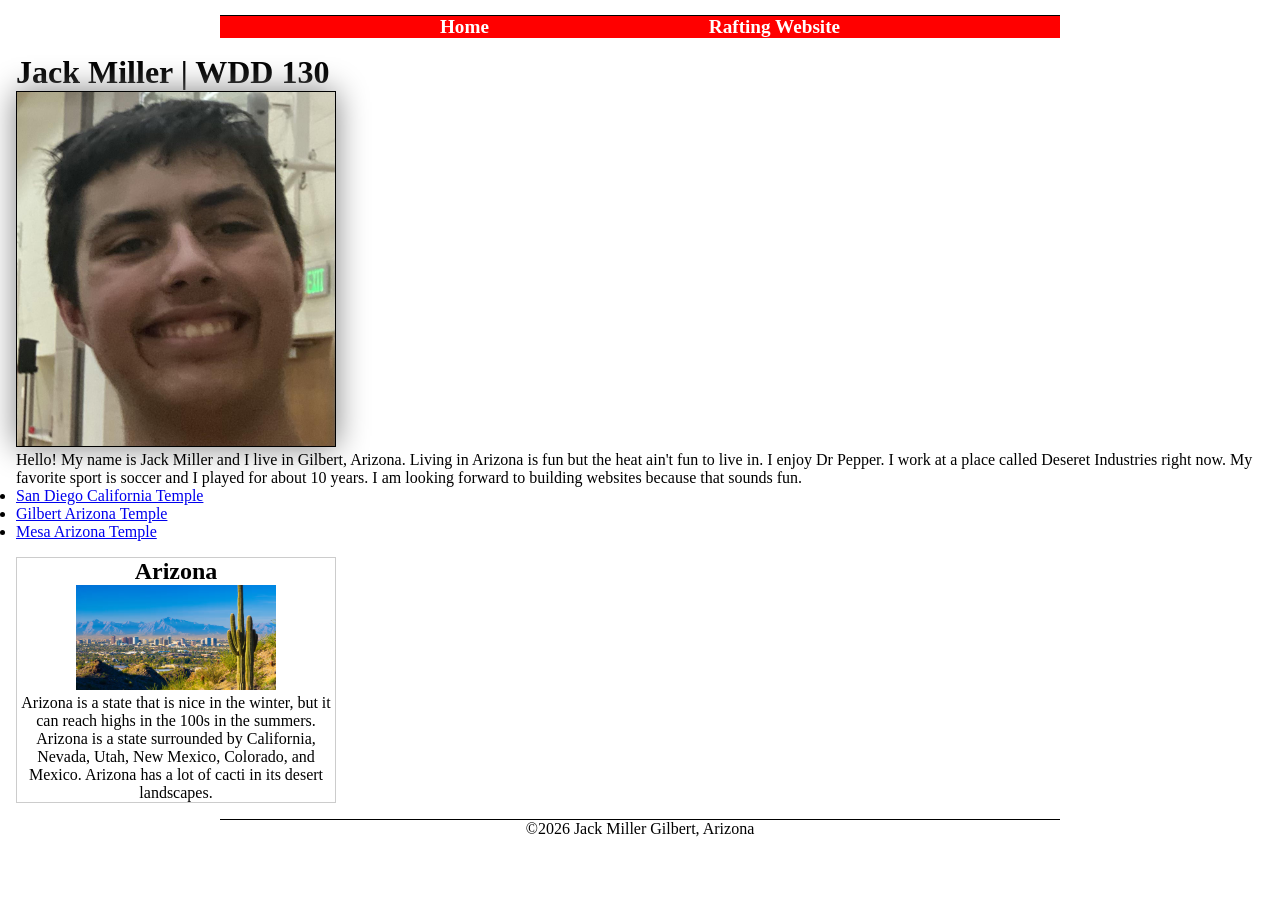
<file: index.html>
<!DOCTYPE html>
<html lang="en-US">

<head>
    <meta charset="utf-8">
    <meta name="viewport" content="width=device-width,initial-scale=1.0">
    <meta name="description"
      content="Jack Miller, Web Fundamentals, gaining knowledge about web design.">
    <meta name="author" content="Jack Miller">
    <link rel="stylesheet" href="styles/styles.css">
    <title>Jack Miller | WDD 130</title>
</head>

<body>
    <header>

        <nav>
            <a href="#">Home</a>
            <a href="wwr/">Rafting Website</a>
        </nav>
    </header>
    <main>
        <h1>Jack Miller | WDD 130</h1>
        <img src="images/profile.jpg" alt="Hello, my name is Jack Miller" width="125">
        <p>Hello! My name is Jack Miller and I live in Gilbert, Arizona. Living in Arizona is
            fun
            but
            the heat ain't fun to live in. I enjoy Dr Pepper. I work at a place called Deseret
            Industries right now. My favorite sport is soccer and I played for about 10 years. I
            am
            looking forward to building websites because that sounds fun.</p>
        <ul>
            <li><a href="//www.churchofjesuschrist.org/temples/details/san-diego-california-temple?lang=eng"
                  target="_blank" rel="noopener">San Diego California Temple</a></li>
            <li><a href="https://www.churchofjesuschrist.org/temples/details/gilbert-arizona-temple?lang=eng"
                  target="_blank" rel="noopener">Gilbert Arizona Temple</a></li>
            <li><a href="https://www.churchofjesuschrist.org/temples/details/mesa-arizona-temple?lang=eng"
                  target="_blank" rel="noopener">Mesa Arizona Temple</a></li>
        </ul>
    </main>
    <aside>
        <h2>Arizona</h2>
        <img src=" images/arizona.png" alt="Gilbert, Arizona">
        <p>Arizona is a state that is nice in the winter, but it can reach highs in the
            100s in the
            summers. Arizona is a state surrounded by California, Nevada, Utah, New
            Mexico,
            Colorado, and Mexico. Arizona has a lot of cacti in its desert landscapes.
        </p>
    </aside>
    <footer>
        <p>©2026 Jack Miller Gilbert, Arizona</p>
    </footer>
</body>

</html>
</file>
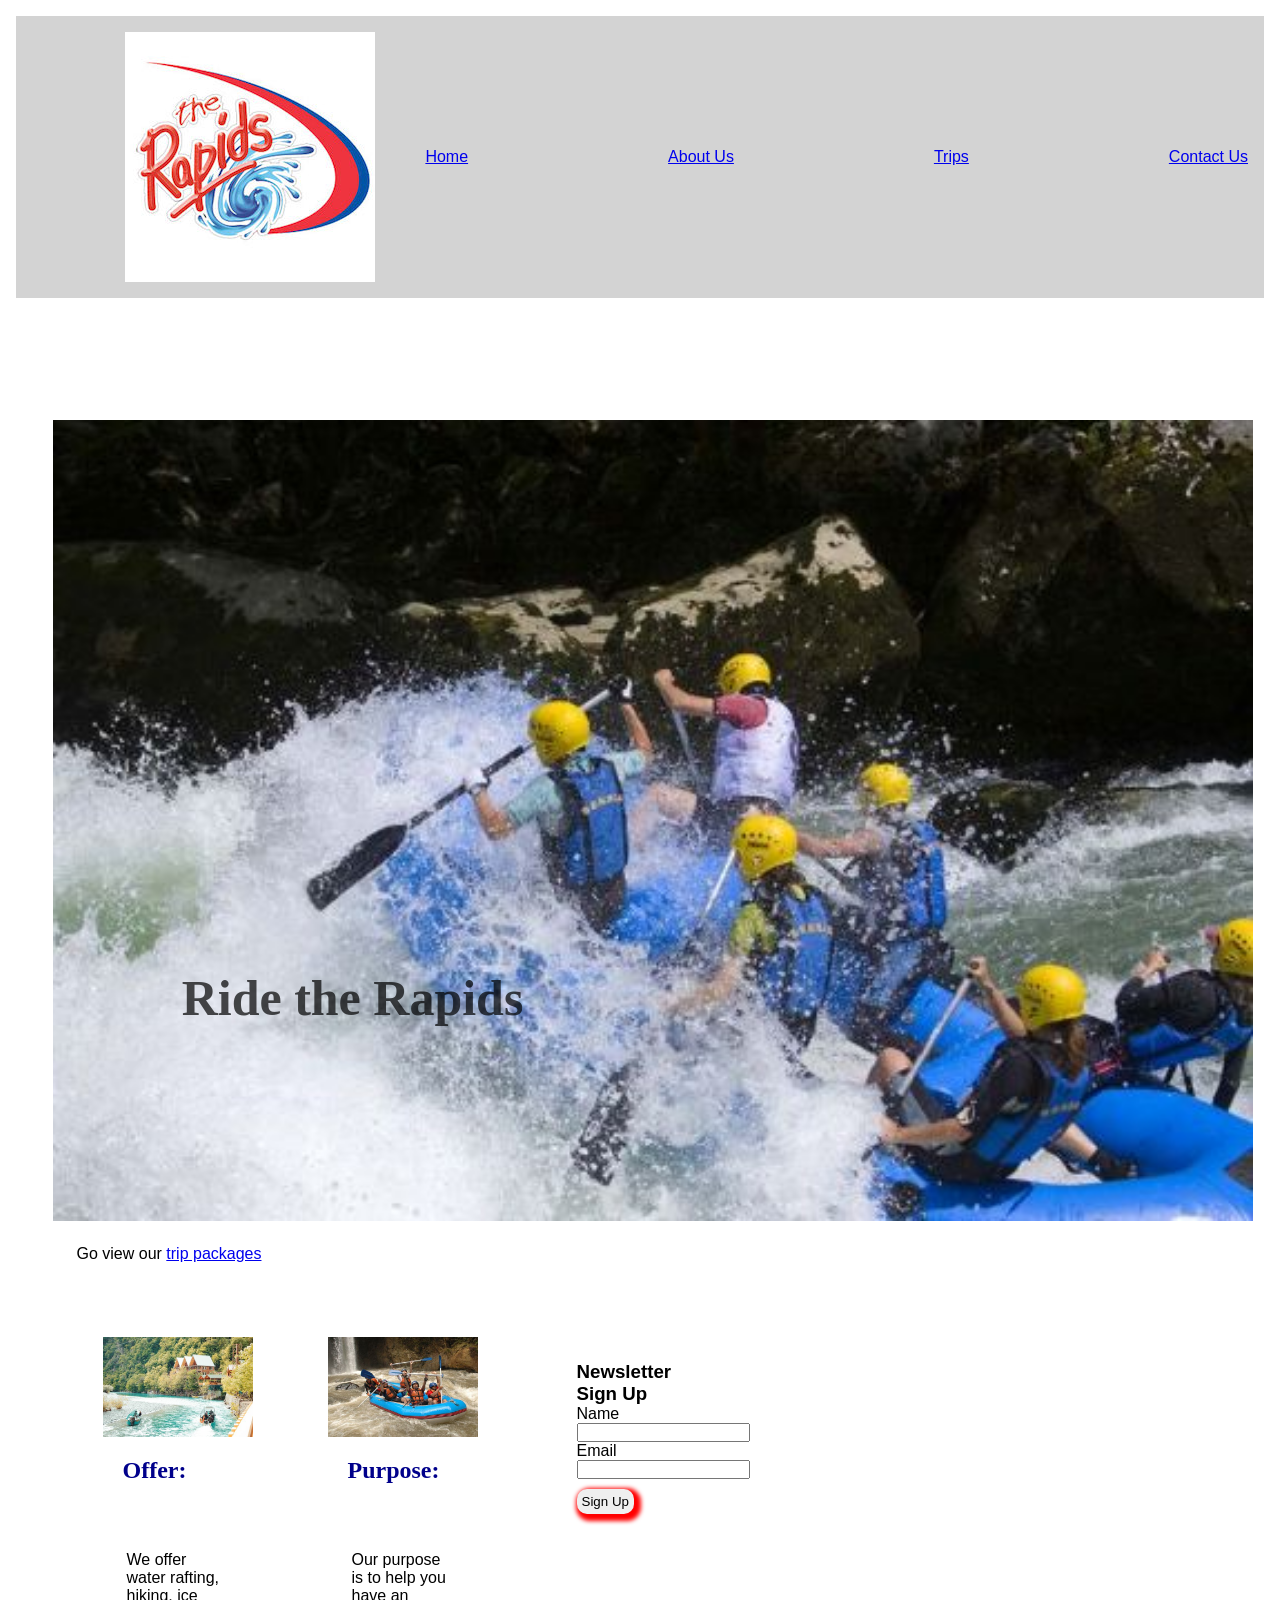
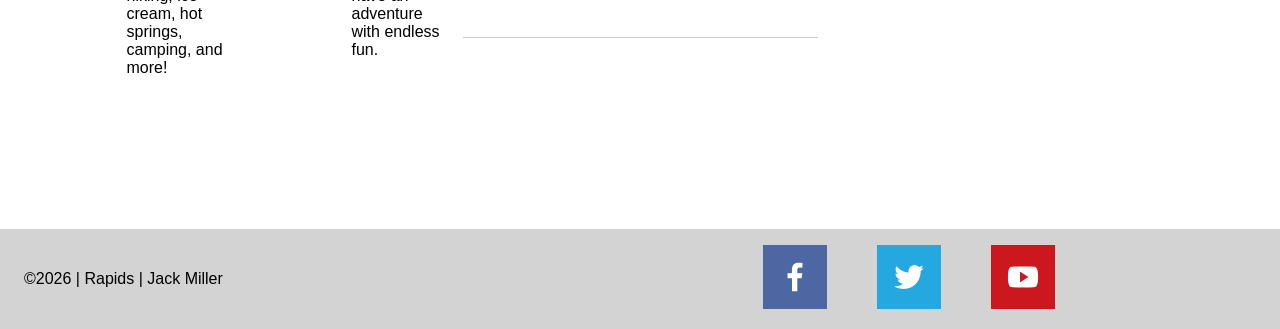
<file: wwr/index.html>
<!DOCTYPE html>
<html lang="en-US">

<head>
    <meta charset="utf-8">
    <meta name="viewport" content="width=device-width, initial-scale=1.0">
    <meta name="description"
      content="Rafting involves lots of water, rafting, and fun. You will be able to discover different levels of rapids.">
    <meta name="author" content="Jack Miller">
    <link rel="stylesheet" href="styles/rafting.css">
    <title>Index | White Rapids</title>
</head>

<body>
<header>
        <nav>
            <img src="images/z-therapidssplash.jpg" alt="the Rapids">
            <ul>
                <li><a href="index.html">Home</a></li>
                <li><a href="about.html">About Us</a></li>
                <li><a href="trips.html">Trips</a></li>
                <li><a href="contact.html">Contact Us</a></li>
            </ul>
        </nav>
    </header>

    <main>
        <div class="this">
            <img src="images/rafting.jpg" alt="rafting">
            <div class="ride">
                <h1>Ride the Rapids</h1>
            </div>
            <p>Go view our <a href="trips.html">trip packages</a></p>
        <div class="pictures">
        <div class="offering">
            <img src="images/offering.jpg" alt="offering">
            <h2>Offer:</h2>
            <p>We offer water rafting, hiking, ice cream, hot springs, camping, and more!</p>
        </div>
        <div class="purpose">
            <img src="images/purpose.jpg" alt="purpose">
            <h2>Purpose:</h2>
            <p>Our purpose is to help you have an adventure with endless fun.</p>
        </div>
        <div>
        <section>
            <h3>Newsletter Sign Up</h3>
        <form>
                <div class="Name">
                    <label for="Name">Name</label>
                    <input type="text" id="Name" name="Name">
                </div>
                <div class="Email">
                    <label for="Email">Email</label>
                    <input type="text" id="Email" name="Email">
                </div>
                <button class="Sign-Up">Sign Up</button>
        </form>
        </section>
        </div>
        </div>
        </div>
    </main>

    <footer>
        <p>©2026 | Rapids | Jack Miller</p>
        <nav class="socialmedia">
            <a href="https://facebook.com">
                <img src="images/facebook.jpg" alt="Facebook-Icon">
            </a>
            <a href="https://twitter.com">
                <img src="images/twitter.png" alt="Instagram-Icon">
            </a>
            <a href="https://youtube.com">
                <img src="images/youtube.png" alt="Youtube-Icon">
            </a>
        </nav>
    </footer>
</body>
</html>
</file>
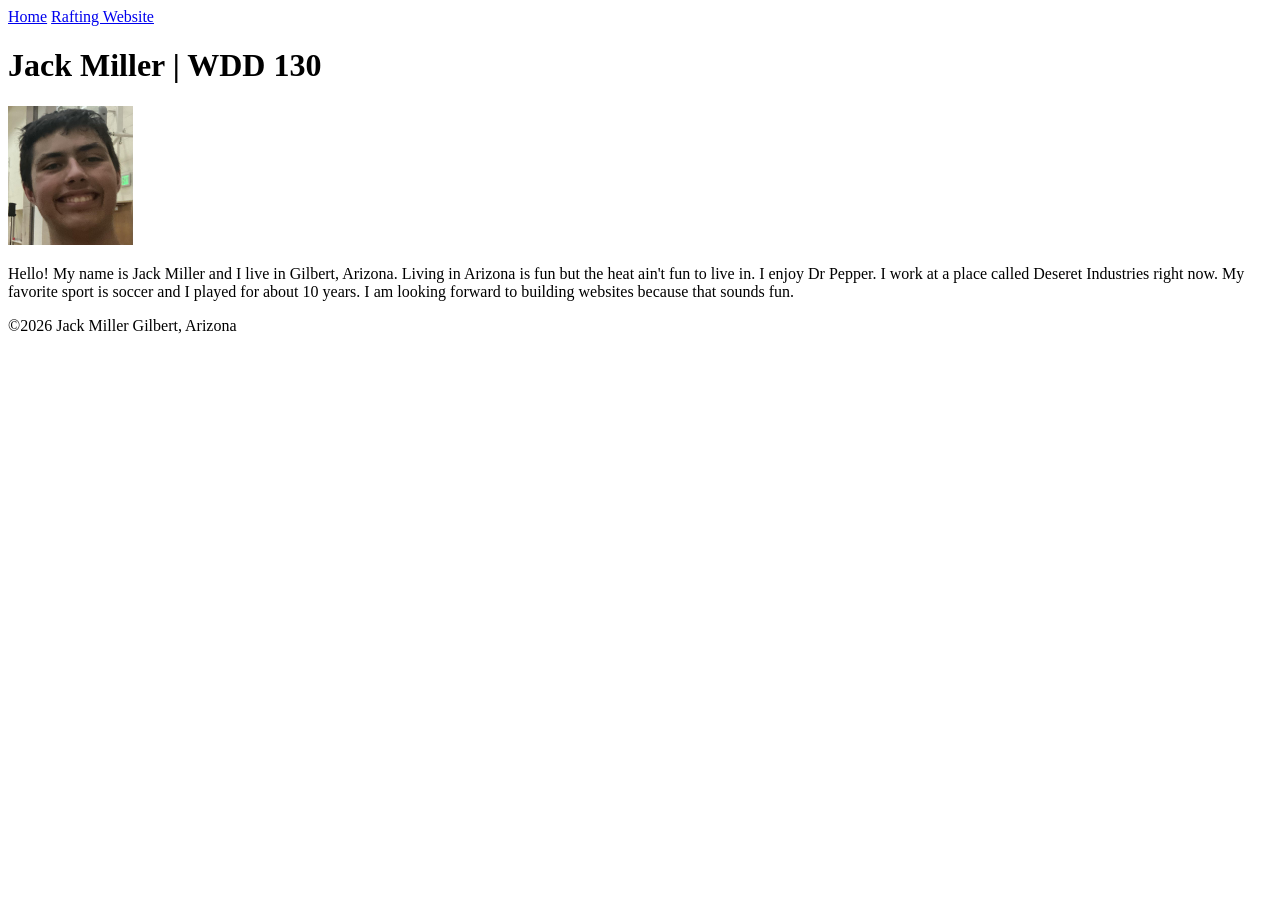
<file: index1.html>
<!DOCTYPE html>
<html lang="en-US">

<head>
    <meta charset="utf-8">
    <meta name="viewport" content="width=device-width,initial-scale=1.0">
    <link rel="sylesheet" href="styles/styles.css">
    <title>Jack Miller | WDD 130</title>
</head>

<body>
    <header>

        <nav>
            <a href=" #">Home</a>
            <a href="wwr/">Rafting Website</a>
        </nav>
    </header>
    <main>
        <h1>Jack Miller | WDD 130</h1>
        <img src="images/profile.jpg" alt="Hello, my name is Jack Miller" width="125">
        <p>Hello! My name is Jack Miller and I live in Gilbert, Arizona. Living in Arizona is
            fun
            but
            the heat ain't fun to live in. I enjoy Dr Pepper. I work at a place called Deseret
            Industries right now. My favorite sport is soccer and I played for about 10 years. I
            am
            looking forward to building websites because that sounds fun.</p>
    </main>
    <footer>
        <p>©2026 Jack Miller Gilbert, Arizona</p>
    </footer>
</body>

</html>
</file>
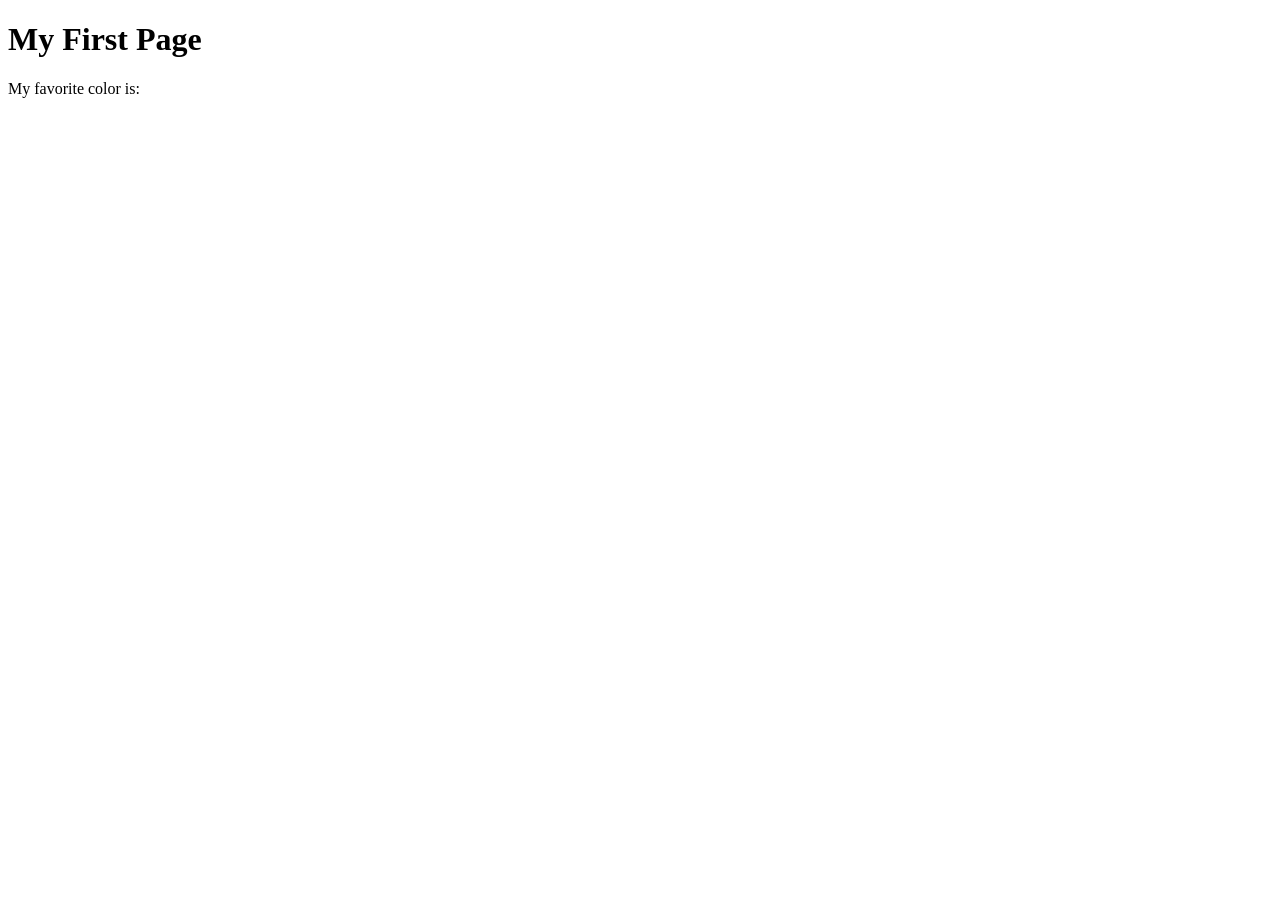
<file: week01/first-page.html>
<!DOCTYPE html>
<html lang="en">
<head>
    <meta charset="UTF-8">
    <meta name="viewport" content="width=device-width, initial-scale=1.0">
    <title>My First Page</title>
</head>
<body>
    <h1>My First Page</h1>
    <p>My favorite color is: </p>
</body>
</html>
</file>
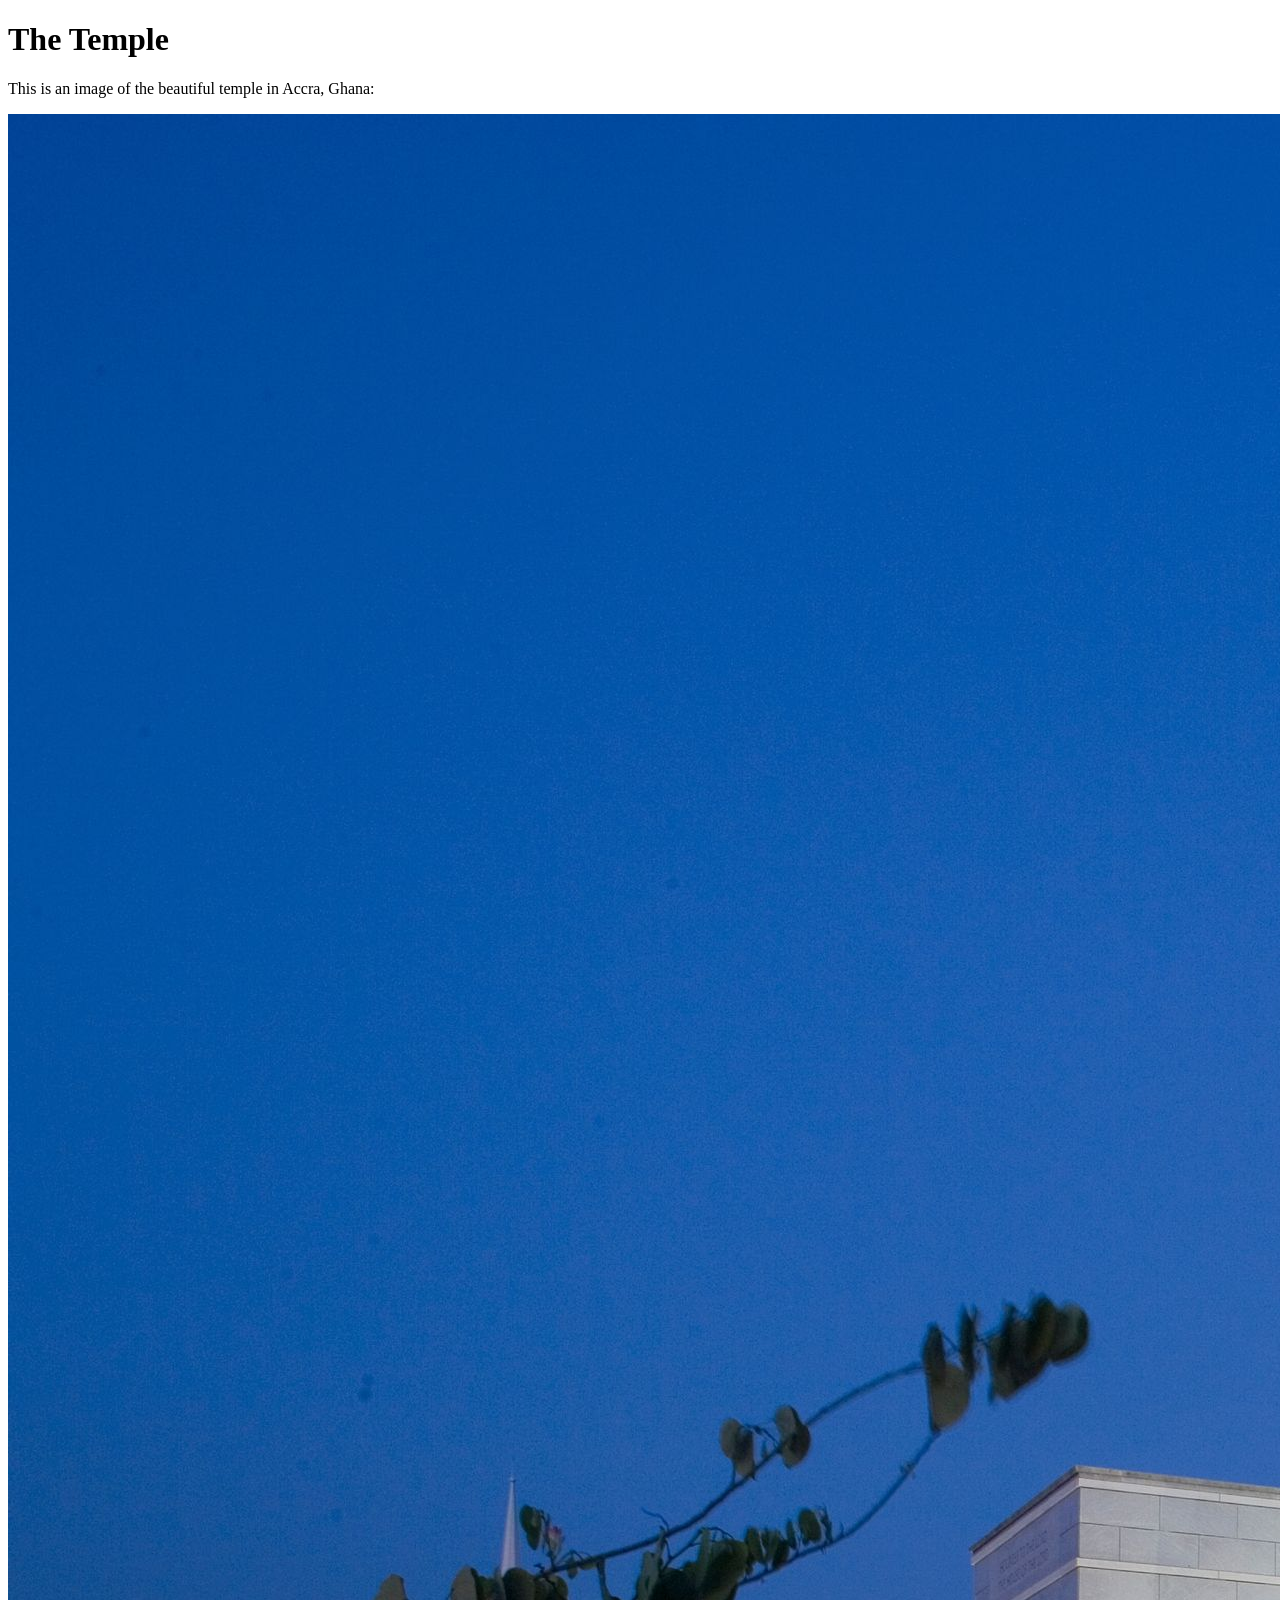
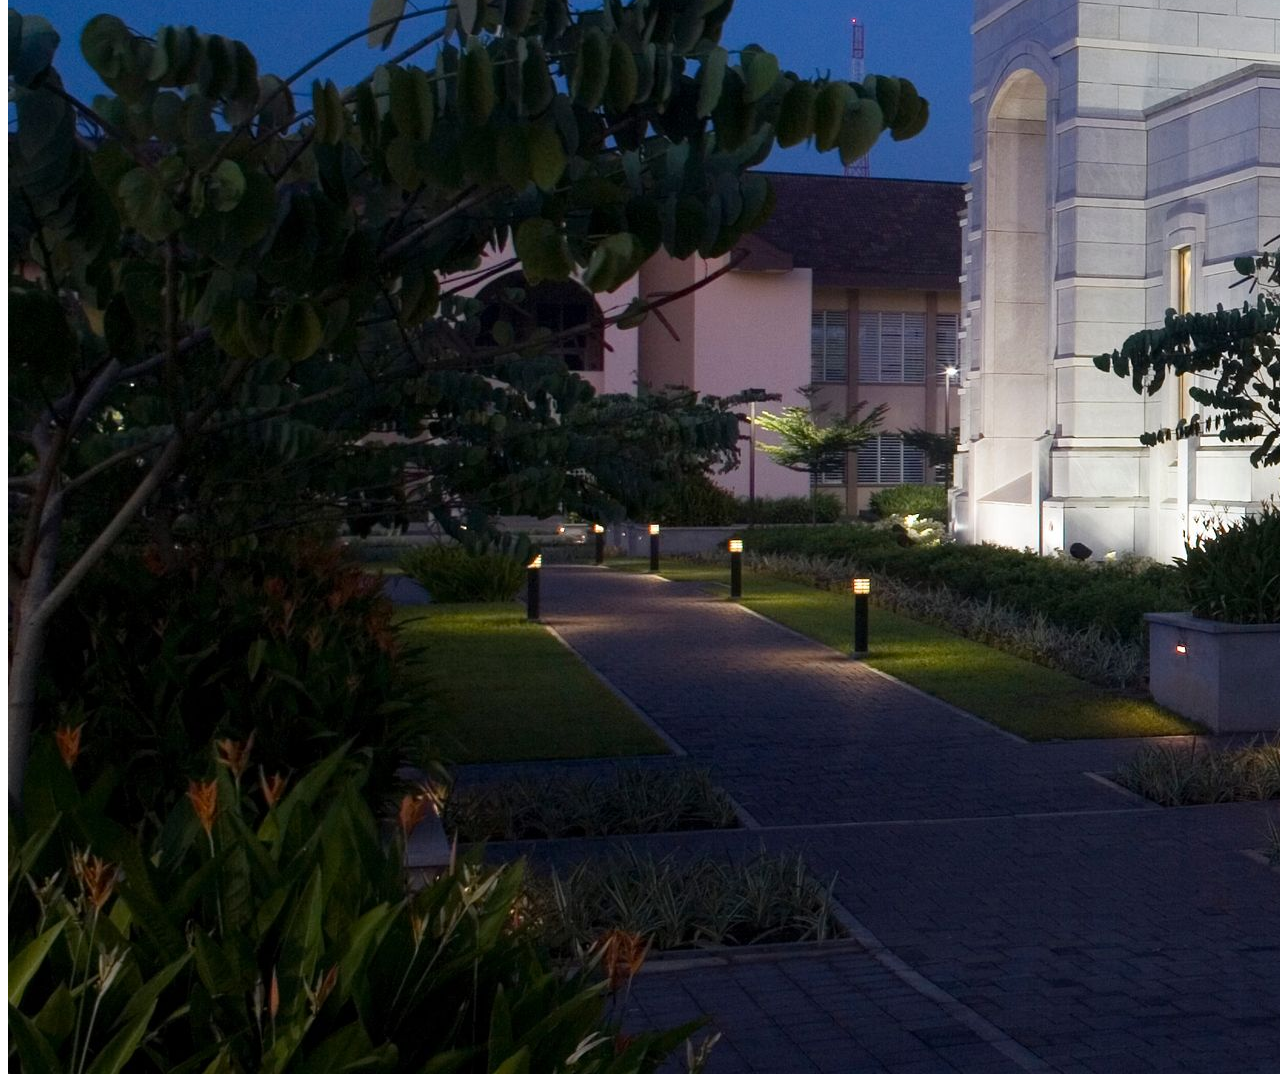
<file: week01/images.html>
<!DOCTYPE html>
<html lang="en">
<head>
    <meta charset="UTF-8">
    <meta name="viewport" content="width=device-width, initial-scale=1.0">
    <title>Temple Image</title>
</head>
<body>
    <h1>The Temple</h1>
    <p>This is an image of the beautiful temple in Accra, Ghana:</p>
    <img src="images/temple-large.jpeg" alt="The Accra Ghana Temple">
    
</body>
</html>
</file>
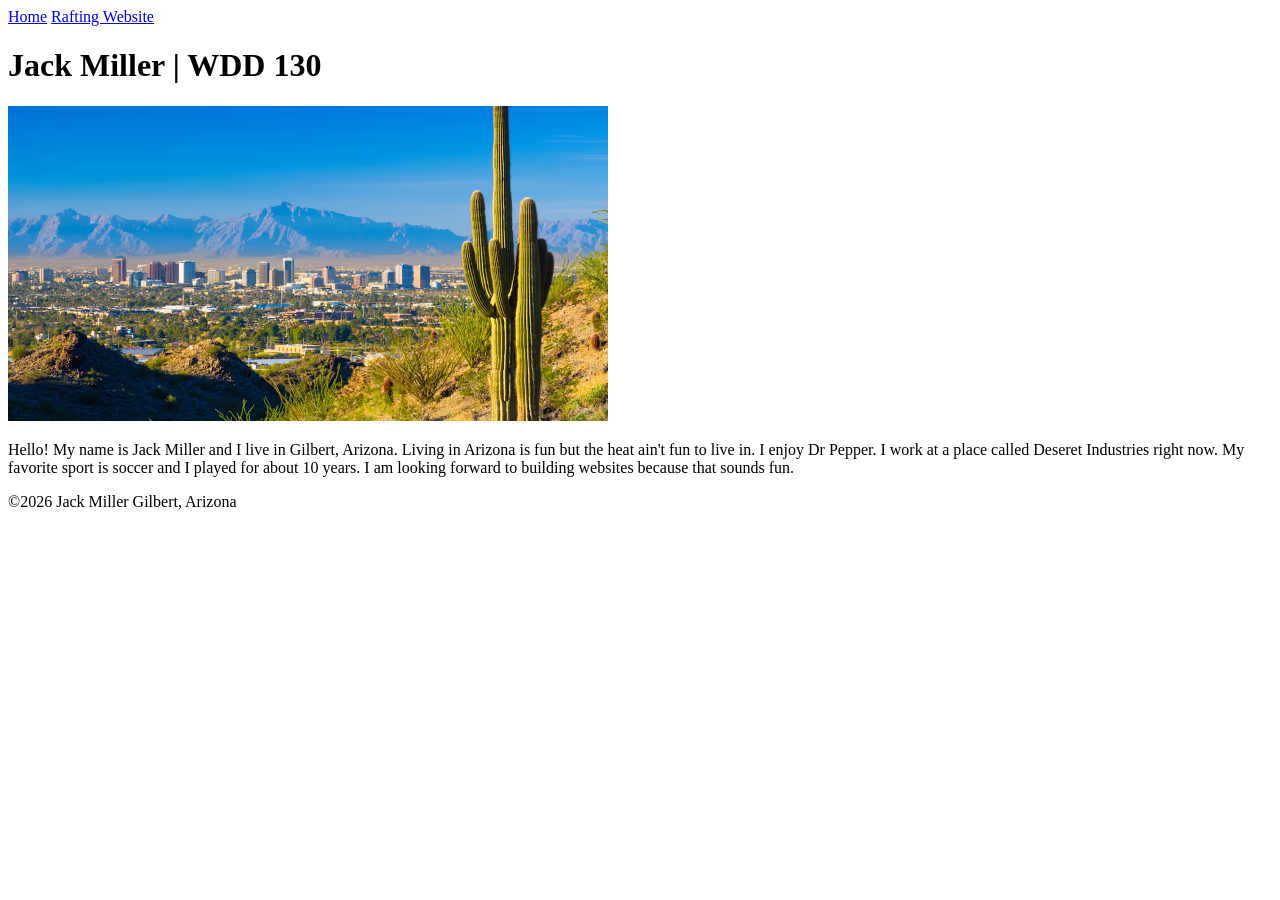
<file: week01/index1.html>
<!DOCTYPE html>
<html lang="en-US">

<head>
    <meta charset="utf-8">
    <meta name="viewport" content="width=device-width,initial-scale=1.0">
    <title>Jack Miller | WDD 130</title>
</head>

<body>
    <header>

        <nav>

        </nav><a href="#">Home</a>
        <a href="wwr/">Rafting Website</a>
        </nav>
    </header>
    <main>
        <h1>Jack Miller | WDD 130</h1>
        <img src="arizona.png" alt="Hello, my name is Jack Miller" width="600" legth="600">
        <p>Hello! My name is Jack Miller and I live in Gilbert, Arizona. Living in Arizona is
            fun
            but
            the heat ain't fun to live in. I enjoy Dr Pepper. I work at a place called Deseret
            Industries right now. My favorite sport is soccer and I played for about 10 years. I
            am
            looking forward to building websites because that sounds fun.</p>
    </main>
    <footer>
        <p>©2026 Jack Miller Gilbert, Arizona</p>
    </footer>
</body>

</html>
</file>
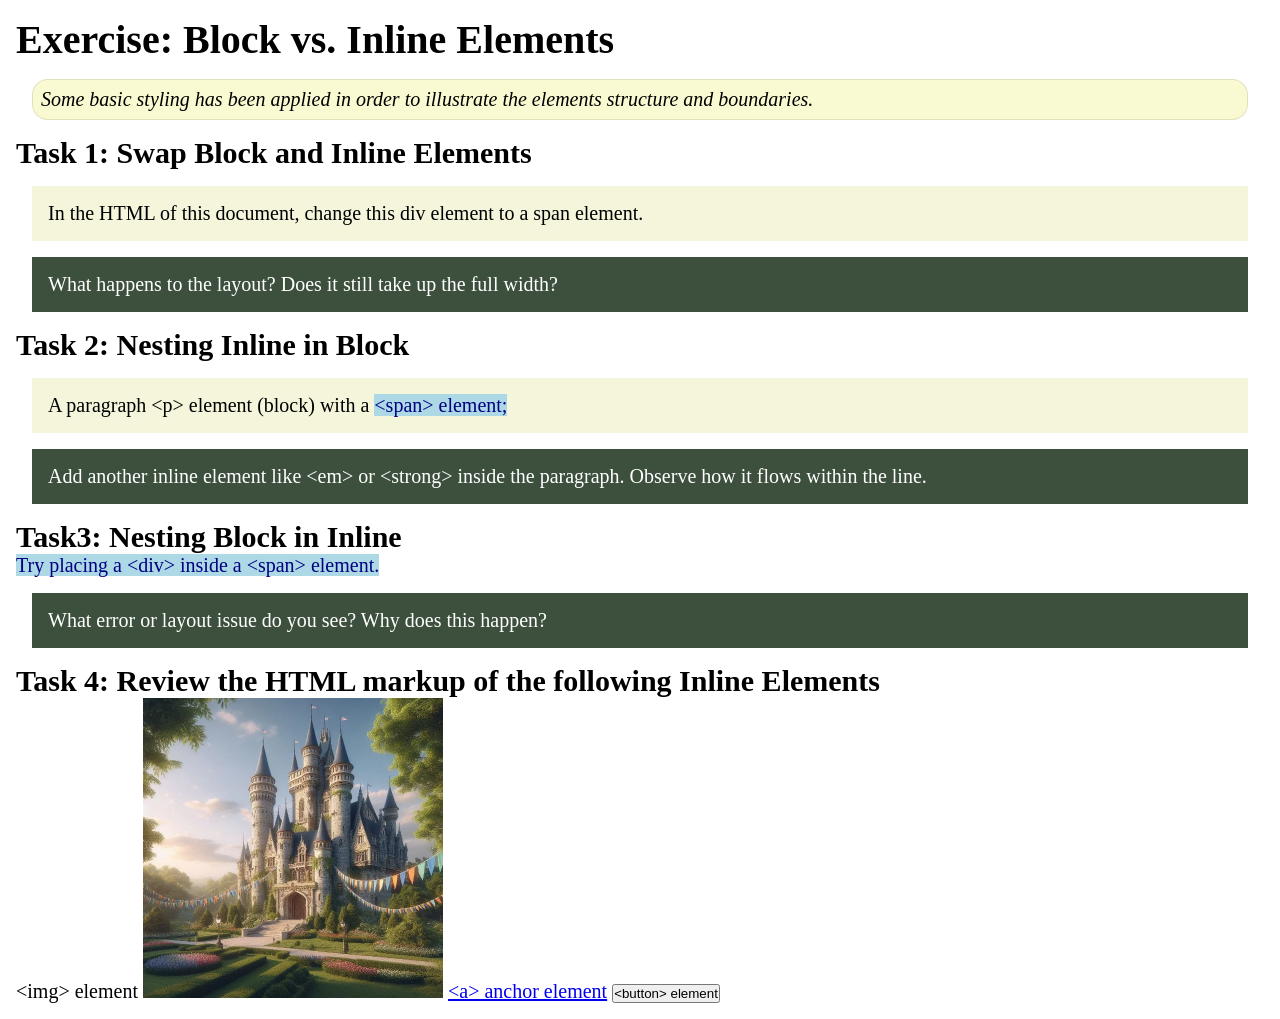
<file: week02/block-vs-inline.html>
<!DOCTYPE html>
<html lang="en">

<head>
    <meta charset="UTF-8">
    <meta name="viewport" content="width=device-width, initial-scale=1.0">
    <title>Exercise: Block vs. Inline Elements</title>
    <link rel="stylesheet" href="styles/block-vs-inline.css">
</head>

<body>
    <main>
        <h1>Exercise: Block vs. Inline Elements</h1>
        <p class="note">Some basic styling has been applied in order to illustrate the elements structure and
            boundaries.</p>

        <h2>Task 1: Swap Block and Inline Elements</h2>
        <div>In the HTML of this document, change this div element to a span element.</div>

        <p class="question">What happens to the layout? Does it still take up the full width?</p>

        <h2>Task 2: Nesting Inline in Block</h2>
        <p>A paragraph &lt;p&gt; element (block) with a <span>&lt;span&gt; element;</span></p>
        <p class="question">Add another inline element like &lt;em&gt; or &lt;strong&gt; inside the paragraph. Observe
            how it flows within the line.</p>

        <h2>Task3: Nesting Block in Inline</h2>
        <span>Try placing a &lt;div&gt; inside a &lt;span&gt; element.</span>
            <p class="question">What error or layout issue do you see? Why does this happen?</p>


            <h2>Task 4: Review the HTML markup of the following Inline Elements</h2>
        &lt;img&gt; element
        <img src="images/castle.webp" alt="placeholder image (images are inline)" width="300" height="300">
        <a href="https://churchofjesuschrist.org">&lt;a&gt; anchor element</a>
        <button type="button">&lt;button&gt; element</button>
    </main>
</body>

</html>
</file>
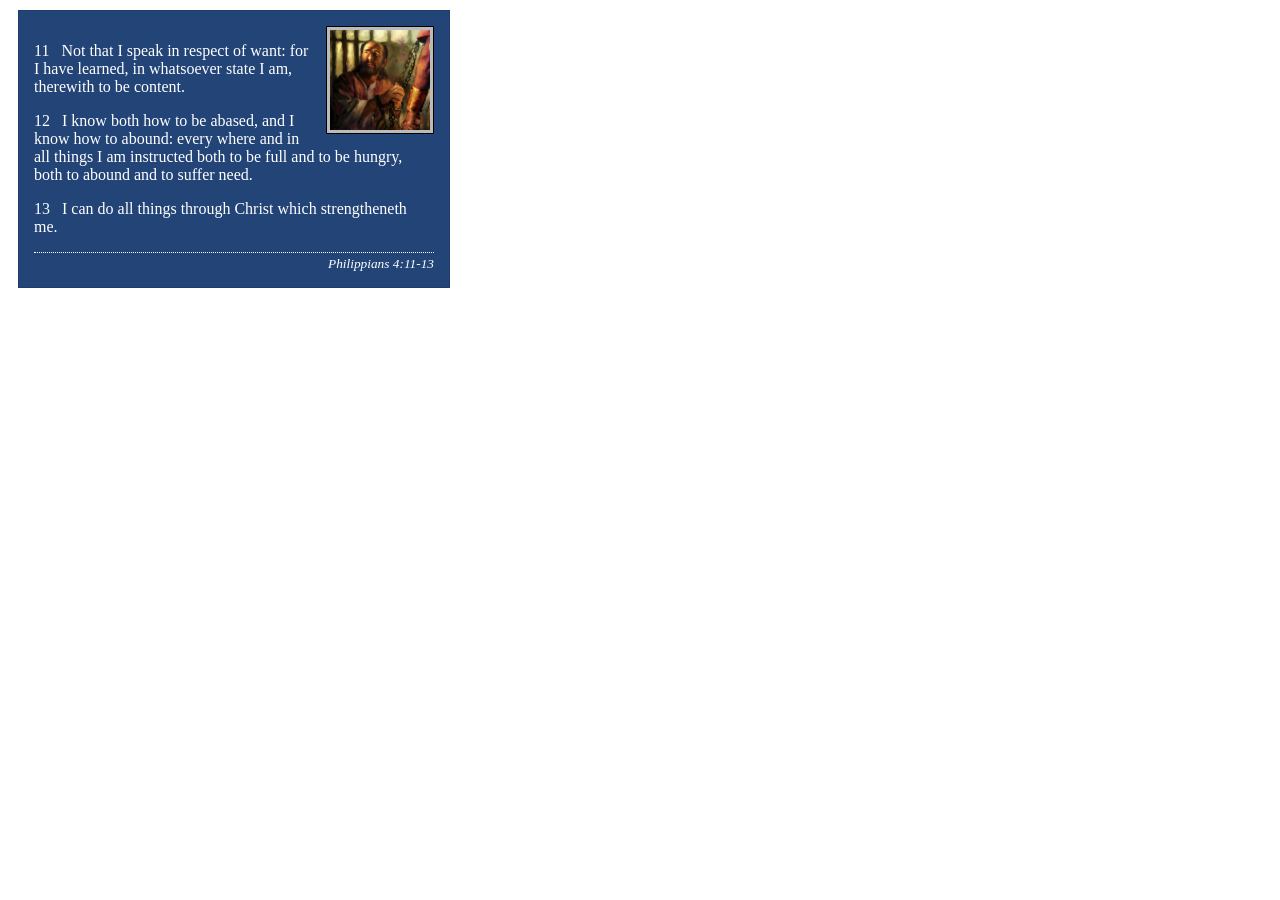
<file: week02/box-model-solution.html>
<!DOCTYPE html>
<html lang="en">
<head>
    <meta charset="UTF-8">
    <meta name="viewport" content="width=device-width, initial-scale=1.0">
    <title>Box Model Activity</title>
    <link rel="stylesheet" href="styles/box-model-solution.css">
</head>
<body>
    <main>
        <div class="callout">
            <img src="images/apostle-paul-imprisoned.webp" alt="Paul the Apostle - Imprisoned in Rome" width="200" height="200">
            <blockquote>
                <p>11 &nbsp; Not that I speak in respect of want: for I have learned, in whatsoever state I am, therewith to be content.</p>
                <p>12 &nbsp; I know both how to be abased, and I know how to abound: every where and in all things I am instructed both to be full and to be hungry, both to abound and to suffer need.</p>
                <p>13 &nbsp; I can do all things through Christ which strengtheneth me.</p>
            </blockquote>
            <cite>Philippians 4:11-13</cite>
        </div>
    </main>
</body>
</html>
</file>
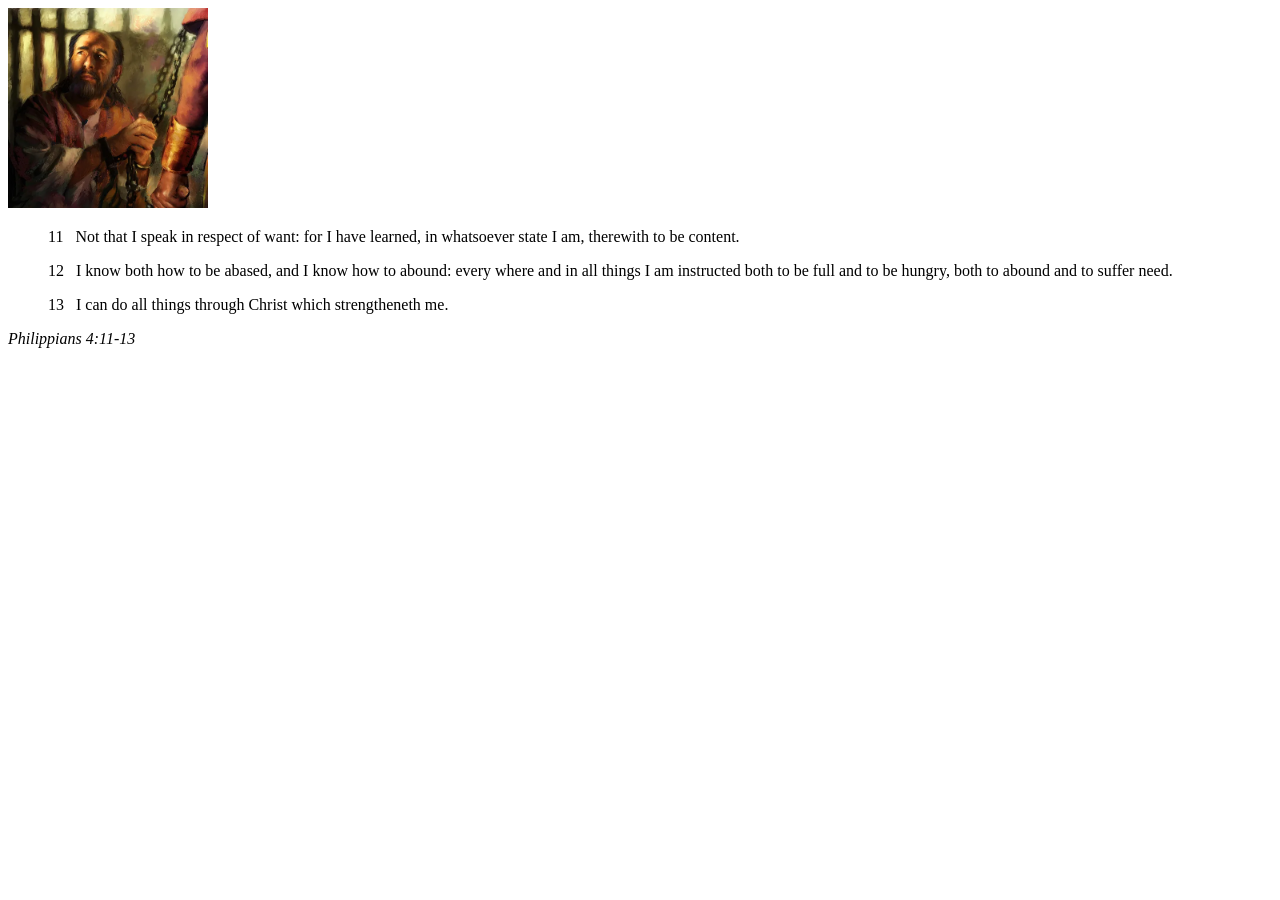
<file: week02/box-model.html>
<!DOCTYPE html>
<html lang="en">
<head>
    <meta charset="UTF-8">
    <meta name="viewport" content="width=device-width, initial-scale=1.0">
    <title>Box Model Activity</title>
</head>
<body>
    <main>
        <div class="callout">
            <img src="images/apostle-paul-imprisoned.webp" alt="Paul the Apostle - Imprisoned in Rome" width="200" height="200">
            <blockquote>
                <p>11 &nbsp; Not that I speak in respect of want: for I have learned, in whatsoever state I am, therewith to be content.</p>
                <p>12 &nbsp; I know both how to be abased, and I know how to abound: every where and in all things I am instructed both to be full and to be hungry, both to abound and to suffer need.</p>
                <p>13 &nbsp; I can do all things through Christ which strengtheneth me.</p>
            </blockquote>
            <cite>Philippians 4:11-13</cite>
        </div>
    </main>
</body>
</html>
</file>
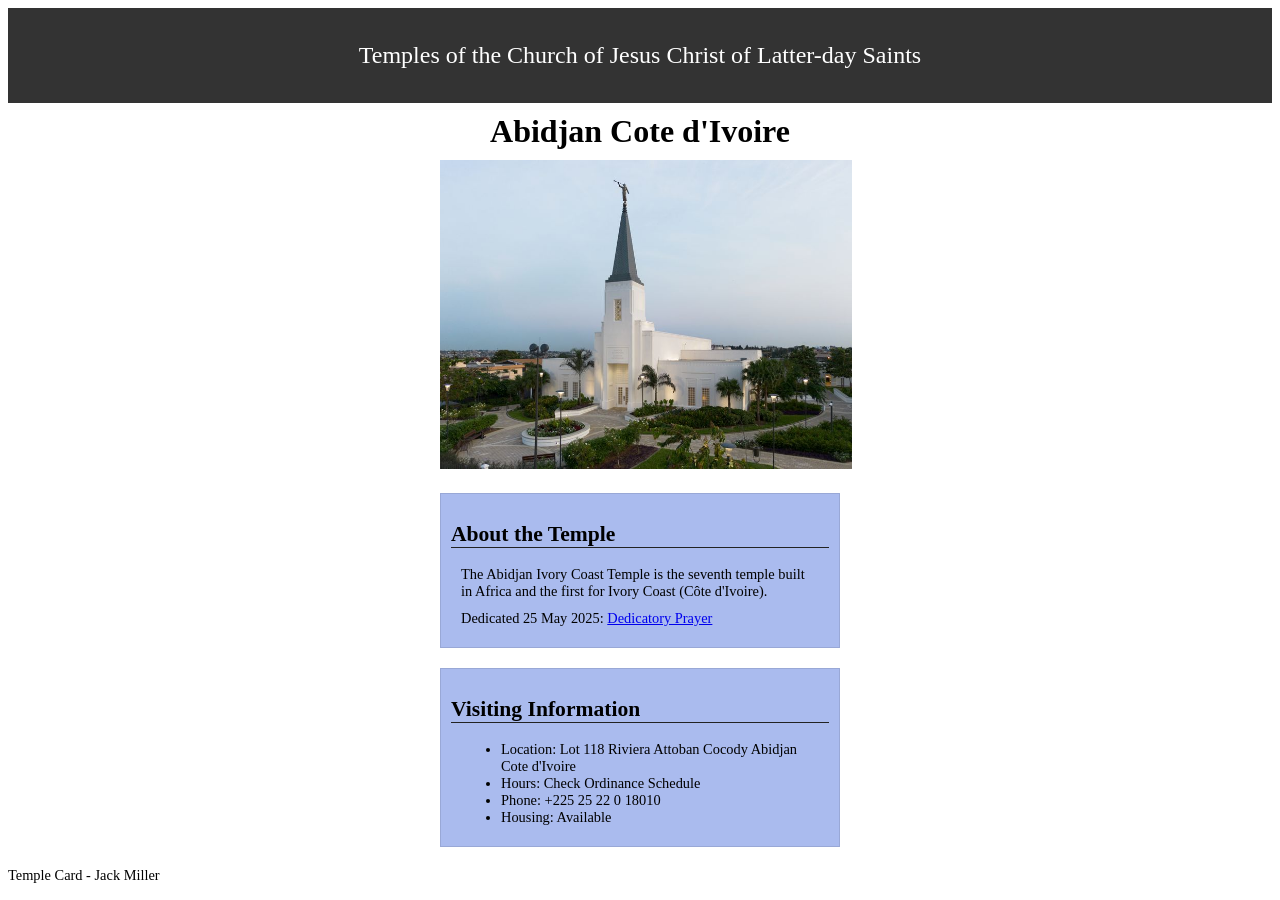
<file: week02/temple.html>
<!DOCTYPE html>
<html lang="en">

<head>
    <meta charset="UTF-8">
    <meta name="viewport" content="width=device-width, initial-scale=1.0">
    <title>Temple Card - Abidjan Cote d'Ivoire</title>
    <link rel="stylesheet" href="styles/temple.css">
</head>

<body>
    <header>
        <p>Temples of the Church of Jesus Christ of Latter-day Saints</p>
    </header>
    <main>
        <h1>Abidjan Cote d'Ivoire</h1>
        <picture>
            <img src=" images/abidjan-ivory-coast.jpeg" alt="Abidjan Cote d'Ivoire Temple">
        </picture>
        <section>
            <h2>About the Temple</h2>
            <p>The Abidjan Ivory Coast Temple is the seventh temple built in Africa and the first
                for Ivory Coast (Côte
                d'Ivoire).</p>
            <p>Dedicated 25 May 2025: <a
                  href="https://www.churchofjesuschrist.org/temples/dedicatory-prayer/abidjan-ivory-coast-temple/2025-05-25?lang=eng"
                  target="_blank" rel="noopener noreferrer">Dedicatory Prayer</a></p>
        </section>
        <section>
            <h2>Visiting Information</h2>
            <ul>
                <li>Location: Lot 118 Riviera Attoban Cocody Abidjan Cote d'Ivoire</li>
                <li>Hours: Check Ordinance Schedule</li>
                <li>Phone: +225 25 22 0 18010</li>
                <li>Housing: Available</li>
            </ul>
        </section>
    </main>
    <footer>
        <p>Temple Card - Jack Miller</p>
    </footer>
</body>

</html>
</file>
<file: styles/styles.css>
* {
    margin: 0;
    padding: 0;
    box-sizing: border-box;
}

nav {
    background-color: red;
    display: flex;
    padding: var(--padding);
    justify-content: space-evenly;
    align-items: center;
}

nav a {
    color: #000;
    padding: var(--padding);
    display: block;
    text-decoration: none;
    font-size: 1.2rem;
    font-weight: 700;
    color: #fff;
}

h1 {
    color: var(--heading-text-color);
}

main img {
    width: 20rem;
    height: auto;
    border: 1px solid rgb(0 0 0);
    padding: var(--padding);
    box-shadow: 0 0 30px gray;
}

aside {
    width: 20rem;
    margin: 1rem;
    border: 1px solid rgb(0 0 0/ 0.2);
    /* 1️⃣ */
    padding: var(--padding);
    background-color: var(--heading-background-color);
    color: var(--heading-text-color);
    text-align: center;
}

aside img {
    width: 200px;
    height: auto;
}

p {
    padding: var(--padding);
}

header,
footer {
    max-width: 840px;
    margin: 0 auto;
    margin-top: 15px;
    border-top: 1px solid #000;
    text-align: center;
}

/* Class Selectors */

.box {
    margin: 1rem;
    border: 1px solid rgb(0 0 0 / 10%);
    padding: 1rem;
    background-color: #ddd;
    color: #000;
}

.grid {
    display: grid;
    align-items: center;
}

main {
    grid-column: 2/3;
    margin: 1rem;
}

aside {
    width: 20rem;
    position: relative;
    grid-column: 1/2;
    grid-row: 1/2;
}
</file>
<file: wwr/styles/rafting.css>
* {
    margin: 0;
    padding: 0;
    box-sizing: border-box;
}

:root {
    --primary-color: darkblue;
    --accent-color: #000000;
    --heading-font: "Times New Roman", "Georgia", serif;
    --body-font: Arial, Helvetica, sans-serif;
}

body {
    font-family: var(--body-font);
    color: var(--accent-color);
    display: grid;
    grid-template-columns: 1fr;
    gap: 50px;
}

header {
    padding: 1rem;
    display: grid;
    grid-template-rows: 1fr;
    align-items: center;
    z-index: 1;
}

main {
    margin: 1rem auto;
    display: grid;
    grid-template-columns: 275px 1fr 1fr;
    align-items: center;
    border-bottom: 1px solid #ccc;
    max-width: 1500px;
    z-index: 1;
    flex: 1;
    padding: 40px;
}

main img {
    align-self: center;
    z-index: 1;
    width: 100px;
    height: auto;
}

h1,
h2 {
    font-family: var(--heading-font);
    color: var(--primary-color);
    margin-bottom: 10px;
    height: 90px;
    padding: 20px;
}

video {
    grid-column: 1 / 3;
}

p,
section,
article {
    margin: 16px;
    padding: 8px;
}

.section {
    padding: 15px;
    margin: 15px;
}

nav {
    background-color: lightgrey;
    padding: 1rem;
    display: flex;
    align-items: center;
    justify-content: flex-end;
    gap: 50px;
}

.detail1, .detail2, .detail3 {
    font-weight: bold;
}

nav ul {
    list-style-type: none;
    display: flex;
    gap: 200px;
    grid-template-rows: 1fr;
    align-items: center;
    z-index: 1;
}

nav li {
    flex: 3 1 auto;
    grid-template-rows: 1fr;
    align-items: center;
    z-index: 1;
}

.socialmedia a {
    text-decoration: none;
}

.hero {
    position: relative;
    display: flex;
    flex-direction: column;
    justify-content: center;
    align-items: center;
    height: 400px;
    background-color: #fff;
    padding: 20px;
}

.hero img {
    display: block;
    float: left;
    width: 100%;
    height: auto;
    margin-left: auto;
}

.ride {
    position: absolute;
    inset: 0;
    display: flex;
    align-items: center;
    justify-content: center;
    text-align: center;
    width: 600px;
    font-size: 25px;
}

.this {
    position: relative;
    width: 1200px;
    right: 450px;
    max-width: 1200px;
    margin: 0;
}

.this2 {
    position: relative;
    width: 600px;
    max-width: 900px;
    margin: 0;
    font-weight: bold;
}

.this2 h1 {
    position: relative;
    top: 5px;
    width: 900px;
    padding: 0;
    margin: 0;
    text-align: center;
    opacity: 0.7;
    color: #000000;
}

.this2 img {
    display: block;
    width: 100%;
    height: auto;
}

.this h1 {
    position: relative;
    top: 5px;
    width: 900px;
    padding: 0;
    margin: 0;
    text-align: center;
    opacity: 0.7;
    color: #000000;
}

.this img {
    display: block;
    width: 100%;
    height: auto;
}

.pictures {
    display: grid;

    grid-template: 100px 100px / 150px 150px 150px;
    grid-gap: 10px 75px;
    border-radius: 10px;
    padding: 50px;
}

.Sign-Up {
    padding: 5px;
    box-shadow: 3px 3px 4px 4px red;
    border-radius: 10px 10px 10px 10px;
    border: 5px blue;
    position: relative;
    margin-top: 10px;
}

table {
    border: 3px solid black;
}

th, td {
    border: 3px solid black;
    text-align: center;
}

th {
    background-color: lightblue;
}

.adventure {
    display: flex;
    flex-direction: row;
    justify-content: space-evenly;
    align-items: center;
    background-color: #fff;
    padding: 50px;
    border-radius: 50px;
    gap: 50px;
}

.hose-grid {
    display: grid;
    grid-template-columns: 1fr 1fr 1fr;
    gap: 40px;
}

h1 {
    position: relative;
    top: 20px;
    width: 100%;
    padding: 16px;
    text-align: center;
    opacity: 0.7;
    color: #000000;
}

.hero article {
    position: absolute;
}

.hero article img {
    float: right;
    width: 125px;
}

.food {
    display: flex;
    flex-direction: column;
    gap: 40px;
    max-width: 800px;
    margin: 0 auto;
    padding: 20px;
}

        .grid-container {
            display: grid;
            grid-template-columns: 200px 70px 100px 20px;
            grid-gap: 30px;
            background-color: #8cc1ec;
            padding: 10px;
        }

        .grid-item {
            display: grid;
            background-color: #dccbf8;
            border: 1px solid black;
            padding: 20px;
            font-size: 30px;
            text-align: center;
        }

footer {
    position: relative;
    display: flex;
    align-items: center;
    margin-top: 125px;
    gap: 500px;
    background-color: lightgray;
}
</file>
<file: week02/styles/block-vs-inline.css>
* {
    margin: 0;
    padding: 0;
}

body {
    font-size: 20px;
    margin: 1rem;
}

p,
div {
    background-color: beige;
    margin: 1rem;
    padding: 1rem;
}

span {
    color: navy;
    background-color: lightblue;
}

code {
    margin: 0;
    padding: 0;
    color: green;
    font-size: 1.2rem;
}

.note {
    font-style: italic;
    background-color: lightgoldenrodyellow;
    border-radius: 1rem;
    border: 1px solid rgb(0 0 0 / 10%);
    margin: 1rem;
    padding: .5rem;
}

.question {
    background-color: #3d503d;
    color: #fff;
}
</file>
<file: week02/styles/box-model-solution.css>
.callout {
    max-width: 400px;
    margin: 10px;
    border: 1px solid rgba(0, 0, 0, .1);
    padding: 15px;
    background-color: #247;
    color: #fff;
}

.callout img {
    float: right;
    margin: 0 0 10px 15px;
    border: 1px solid #000;
    padding: 3px;
    background-color: #bbb;
    width: 100px;
    height: auto;

}

blockquote {
    margin: 0;
}

cite {
    display: block;
    border-top: 1px dotted #fff;
    padding-top: 3px;
    text-align: right;
    font-size: smaller;
}
</file>
<file: week02/styles/temple.css>
header {
    background-color: #333;
    color: #fff;
    padding: 10px;
    text-align: center;
    font-size: 1.5rem;
}

main {
    width: 400px;
    margin: 0 auto;
}

h1 {
    margin: 10px;
    text-align: center;
}

h2 {
    border-bottom: 1px solid #222;
}

img {
    width: 103%;
    height: auto;
}

section {
    margin: 20px 0;
    border: 1px solid rgb(0 0 0 / 10%);
    padding: 10px;
    background-color: #abe;
    font-size: .9rem;
}

section p {
    margin: 10px;
}

ul {
    margin: 10px;
}

footer {
    font-size: .9rem;
}
</file>
